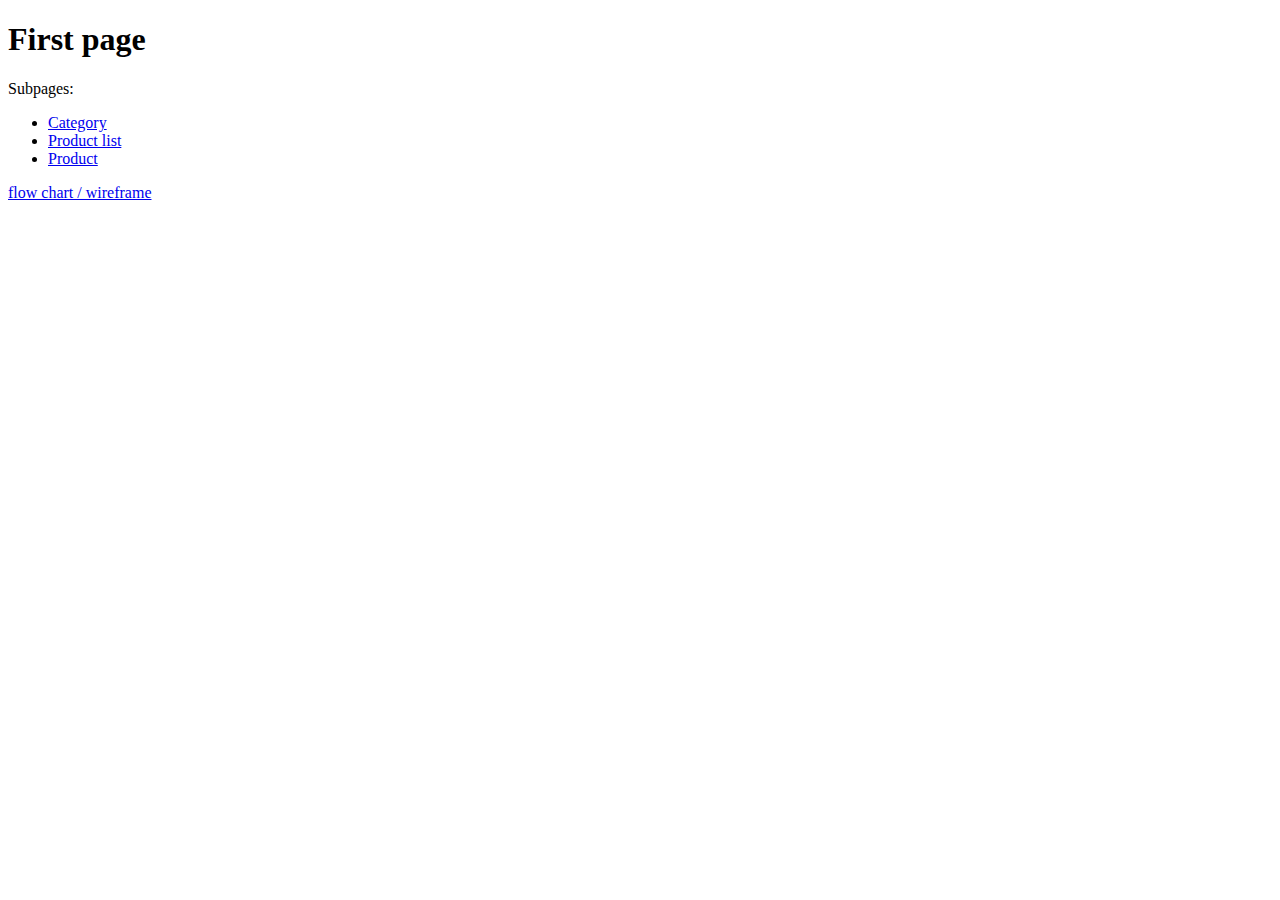
<file: index.html>
<!DOCTYPE html>
<html lang="en">

<head>
    <meta charset="UTF-8">
    <meta http-equiv="X-UA-Compatible" content="IE=edge">
    <meta name="viewport" content="width=device-width, initial-scale=1.0">
    <title>Document</title>
</head>

<body>
    <h1>First page</h1>
    <p>Subpages:</p>
    <ul>
        <li><a href="category.html">Category</a></li>
        <li><a href="productlist.html">Product list</a></li>
        <li><a href="product.html">Product</a></li>
    </ul>

    <a href="https://excalidraw.com/#json=VmkD7G7Hj4k5LP9xdyU0L,8RO3Illzka_glIMzMrDs6A">flow chart / wireframe</a>

</body>

</html>
</file>
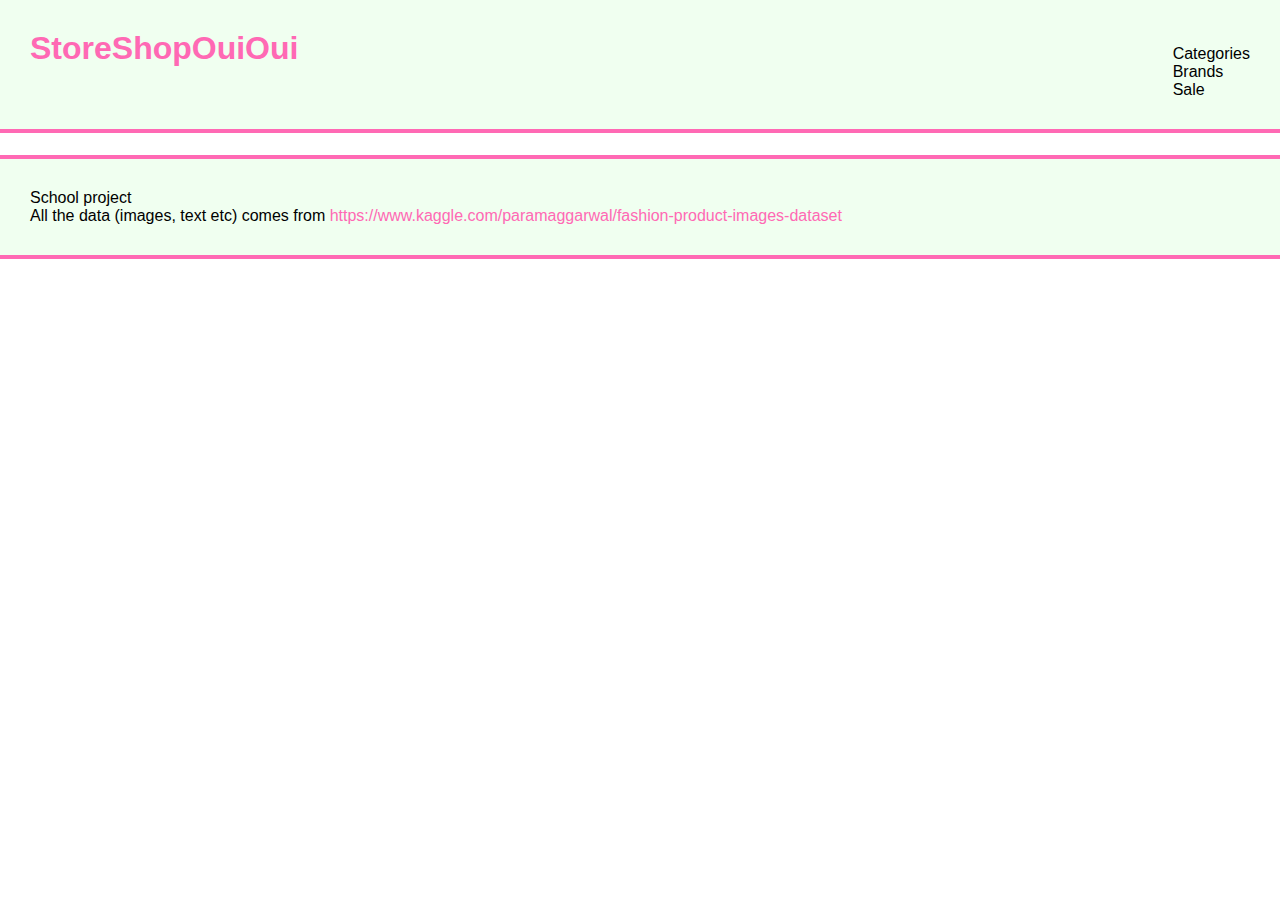
<file: category.html>
<!DOCTYPE html>
<html lang="en">

<head>
    <meta charset="UTF-8">
    <meta http-equiv="X-UA-Compatible" content="IE=edge">
    <meta name="viewport" content="width=device-width, initial-scale=1.0">

    <link rel="stylesheet" href="css/base.css">
    <link rel="stylesheet" href="css/style.css">
    <title>Category</title>
</head>

<body>
    <header>
        <a href="index.html">
            <h1>StoreShopOuiOui</h1>
        </a>
        <nav>
            <ul>
                <li><a href="category.html">Categories</a></li>
                <li><a href="#">Brands</a></li>
                <li><a href="#">Sale</a></li>
            </ul>
        </nav>
    </header>
    <main>
        <section class="category_menu">
            <template>
                <li><a href="productlist.html">Categoryname</a></li>
            </template>
            <ul>
            </ul>
        </section>
    </main>
    <footer>
        <p>School project</p>
        <p>All the data (images, text etc) comes from
            <a href="">https://www.kaggle.com/paramaggarwal/fashion-product-images-dataset</a>
        </p>
    </footer>
    <script src="js/category.js"></script>
</body>

</html>
</file>
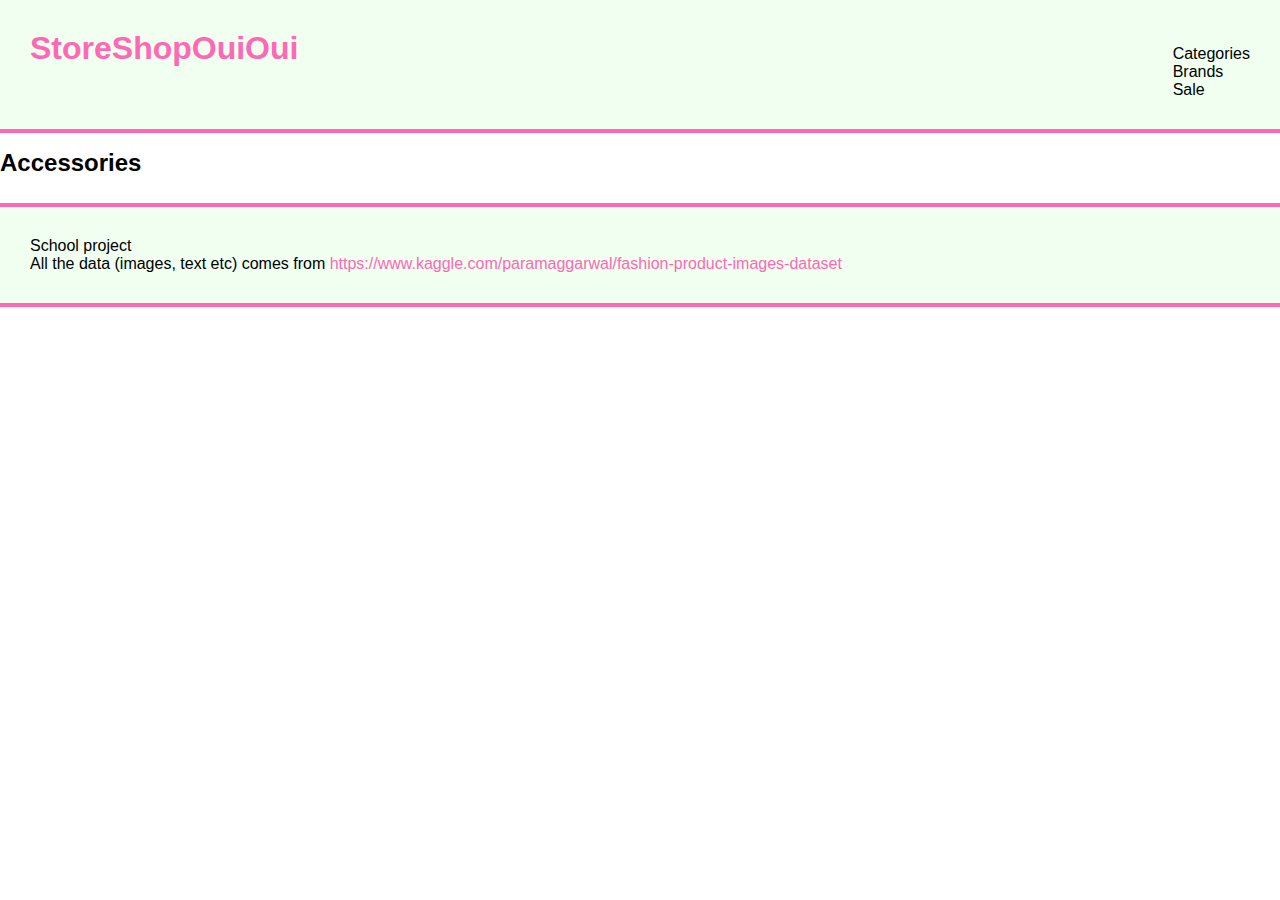
<file: productlist.html>
<!DOCTYPE html>
<html lang="en">

<head>
    <meta charset="UTF-8">
    <meta http-equiv="X-UA-Compatible" content="IE=edge">
    <meta name="viewport" content="width=device-width, initial-scale=1.0">

    <link rel="stylesheet" href="css/base.css">
    <link rel="stylesheet" href="css/style.css">
    <title>Product list</title>
</head>

<body>
    <header>
        <a href="index.html">
            <h1>StoreShopOuiOui</h1>
        </a>
        <nav>
            <ul>
                <li><a href="category.html">Categories</a></li>
                <li><a href="#">Brands</a></li>
                <li><a href="#">Sale</a></li>
            </ul>
        </nav>
    </header>
    <h2>Accessories</h2>
    <main>

        <div class="grid_1-1-1 productlist1">

        </div>
        <template id="small_product_template">
            <article class="small_product">
                <img src="https://kea-alt-del.dk/t7/images/webp/640/1165.webp" alt="productdisplayname">
                <h3>productdisplayname</h3>
                <p class="subtle_info"><span class="brand">brand</span> | <span class="articletype">articletype</span> |
                    <span class="gender">gender</span>
                </p>
                <p><span class="price">price</span> kr</p>
                <div class="discounted hide">
                    <p>
                        -<span class="procent"></span>%
                    </p>
                    <p class="sale"></p>
                </div>
                <a href="product.html" class="read_more">View product</a>
            </article>
        </template>

    </main>
    <footer>
        <p>School project</p>
        <p>All the data (images, text etc) comes from
            <a href="">https://www.kaggle.com/paramaggarwal/fashion-product-images-dataset</a>
        </p>
    </footer>
    <script src="js/productlist.js"></script>
</body>

</html>
</file>
<file: css/base.css>
* {
  padding: 0;
  margin: 0;
  box-sizing: border-box;
}

img {
  width: 100%;
  display: block;
  align-self: stretch;
  object-fit: cover;
}

body {
  font-family: Arial, Helvetica, sans-serif;
}

main {
  max-width: 1200px;
  margin: 0 auto;
}

header {
  background-color: honeydew;
  display: flex;
  justify-content: space-between;
  align-items: baseline;
  position: sticky;
  top: 0;
  box-shadow: 0 4px 0 0 hotpink;
  padding: 30px;
  margin-bottom: 20px;
}

ul {
  list-style: none;
}

h1 {
  font-family: "Lucida Sans", "Lucida Sans Regular", "Lucida Grande", "Lucida Sans Unicode", Geneva, Verdana, sans-serif;
  color: hotpink;
}

header a:link,
header a:visited {
  text-decoration: none;
  color: black;
}

header a:hover {
  color: hotpink;
}

footer {
  background-color: honeydew;
  box-shadow: 0 0 0 4px hotpink;
  padding: 30px;
  margin-top: 30px;
}

a:link,
a:visited {
  text-decoration: none;
  color: hotpink;
}

main a:hover {
  background-color: hotpink;
  color: aliceblue;
}

main a {
  padding: 10px;
  display: block;
  margin: 20px 0;
}

.grid_1-1 {
  display: grid;
  grid-template-columns: 1fr 1fr;
  gap: 20px;
}

.grid_1-1-1 {
  display: grid;
  grid-template-columns: repeat(3, 1fr);
  gap: 20px;
}

.small_product {
  border-color: black;
  border-width: 2px;
  border-style: solid;
  padding: 20px;
}

.sold_out img {
  opacity: 0.5;
}

.on_sale {
  background-color: red;
}
</file>
<file: css/style.css>
.purchase {
  border-color: black;
  border-width: 2px;
  border-style: solid;
  padding: 20px;
  margin: 0 0 auto auto;
  max-width: 300px;
}

.purchase h2 {
  padding-bottom: 20px;
}

.pinfo {
  padding-bottom: 100px;
}

label select {
  display: block;
  margin: 10px 0;
  padding: 10px;
  background-color: honeydew;
  border-style: solid;
  border-color: black;
  border-radius: 8px;
  width: 100%;
  text-align: center;
  cursor: pointer;
}

button {
  display: block;
  margin: 10px 0;
  padding: 10px;
  background-color: darkseagreen;
  border-style: solid;
  border-color: black;
  border-radius: 8px;
  width: 100%;
  cursor: pointer;
}
.hide {
  display: none;
}

.old_price {
  text-decoration: line-through;
}

.discounted {
  background-color: hotpink;
  padding: 10px 10px;
  margin: 0 0 0 auto;
  max-width: 60px;
  border-radius: 8px;
}

.info h3 {
  margin-bottom: 18px;
}

.info p {
  margin-bottom: 26px;
}

.info dt {
  font-weight: 700;
  padding-bottom: 10px;
}

.info dd {
  padding-bottom: 10px;
  margin-bottom: 10px;
  border-style: ;
}

.inactive {
  pointer-events: none;
  opacity: 0.5;
}
</file>
